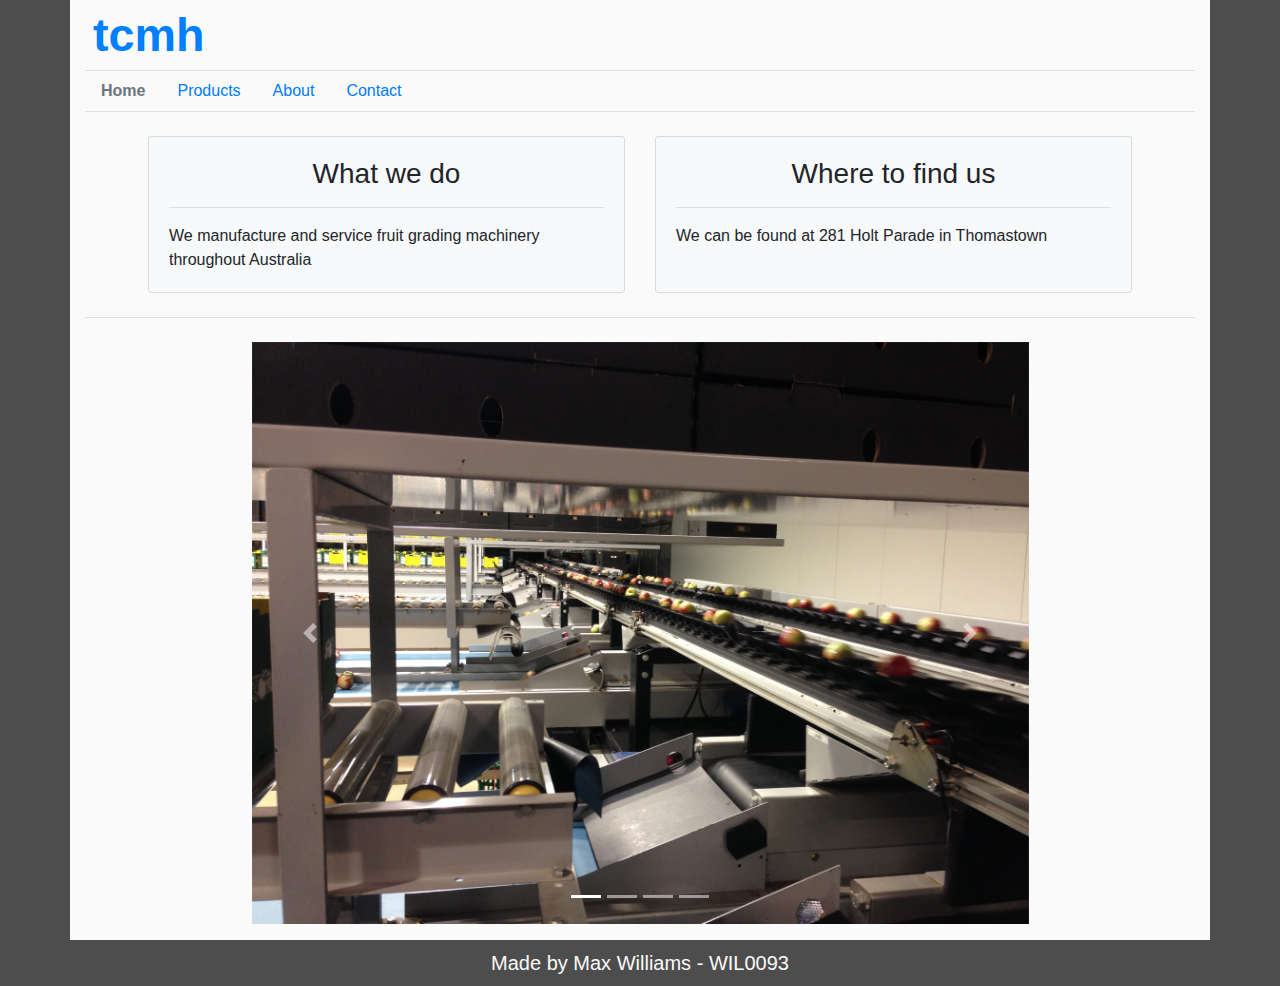
<file: index.html>
<!DOCTYPE html>
<html>

	<!-- Head -->
	<head>
		<title>tcmh - Home</title>

		<!-- Latest compiled and minified CSS -->
		<link rel="stylesheet" href="https://maxcdn.bootstrapcdn.com/bootstrap/4.1.0/css/bootstrap.min.css">

		<!-- jQuery library -->
		<script src="https://ajax.googleapis.com/ajax/libs/jquery/3.3.1/jquery.min.js"></script>

		<!-- Popper JS -->
		<script src="https://cdnjs.cloudflare.com/ajax/libs/popper.js/1.14.0/umd/popper.min.js"></script>

		<!-- Latest compiled JavaScript -->
		<script src="https://maxcdn.bootstrapcdn.com/bootstrap/4.1.0/js/bootstrap.min.js"></script>

		<!-- Linked style sheet -->
		<link type="text/css" href="css/style.css" rel="stylesheet">

		<!-- custom font: Lobster -->
		<link href="https://fonts.googleapis.com/css?family=Lobster" rel="stylesheet">
	</head>

	<!-- Body -->
	<body style="background-color: #4d4d4d;">
		<div class="container shadow-sm pb-3" style="background-color: #FAFAFA;">
			<a id="logo"  class="font-Tahoma p-2 noselect font-weight-bold" href="#">
				tcmh
			</a>

			<!-- Navbar -->
			<ul class="nav border border-left-0 border-right-0">
			<li class="nav-item">
				<a class="nav-link disabled font-weight-bold" href="#">Home</a>
			</li>

			<li class="nav-item">
				<a class="nav-link" href="products.html">Products</a>
			</li>

			<li class="nav-item">
				<a class="nav-link" href="about.html">About</a>
			</li>

			<li class="nav-item">
				<a class="nav-link" href="contact.html">Contact</a>
			</li>
			</ul>

			<!-- Card 1 -->
			<div class="card-deck mt-4 mx-5">
				<div class="card bg-light">
					<div class="card-body">
						<h3 class="class-title text-center">What we do</h3>

						<hr/>

						<p class="card-text">We manufacture and service fruit grading machinery throughout Australia</p>
					</div>
				</div>

				<!-- Card 2 -->
				<div class="card bg-light">
					<div class="card-body">
						<h3 class="class-title text-center">Where to find us</h3>

						<hr/>

						<p class="card-text">We can be found at 281 Holt Parade in Thomastown</p>
					</div>
				</div>
			</div>

			<hr class="mt-4"/>

			<!-- Carousel -->
			<div id="slideshow" class="carousel slide mx-auto mt-4" data-ride="carousel">

				<!-- Indicators -->
				<ul class="carousel-indicators">
					<li data-target="#slideshow" data-slide-to="0" class="active"></li>
					<li data-target="#slideshow" data-slide-to="1"></li>
					<li data-target="#slideshow" data-slide-to="2"></li>
					<li data-target="#slideshow" data-slide-to="3"></li>
				</ul>

				<div class="carousel-inner">
					<div class="carousel-item active">
						<img src="img/image1.jpg" alt="Apple Machinery">
					</div>
					<div class="carousel-item">
						<img src="img/image2.jpg" alt="Fresh Fruit Machinery">
					</div>
					<div class="carousel-item">
						<img src="img/image3.jpg" alt="Mangoes Machinery">
					</div>
					<div class="carousel-item">
						<img src="img/image4.jpg" alt="Avocado Machinery">
					</div>
				</div>

				<!-- Left and right controls -->
				<a class="carousel-control-prev" href="#slideshow" data-slide="prev">
					<span class="carousel-control-prev-icon"></span>
				</a>
				<a class="carousel-control-next" href="#slideshow" data-slide="next">
					<span class="carousel-control-next-icon"></span>
				</a>
				</div>
			</div>

				<footer class="text-center mt-2 pb-2 lead" ><font color="#FAFAFA">
				Made by Max Williams - WIL0093
				</font></footer>
			</div>
		</div>
	</body>
</html>
</file>
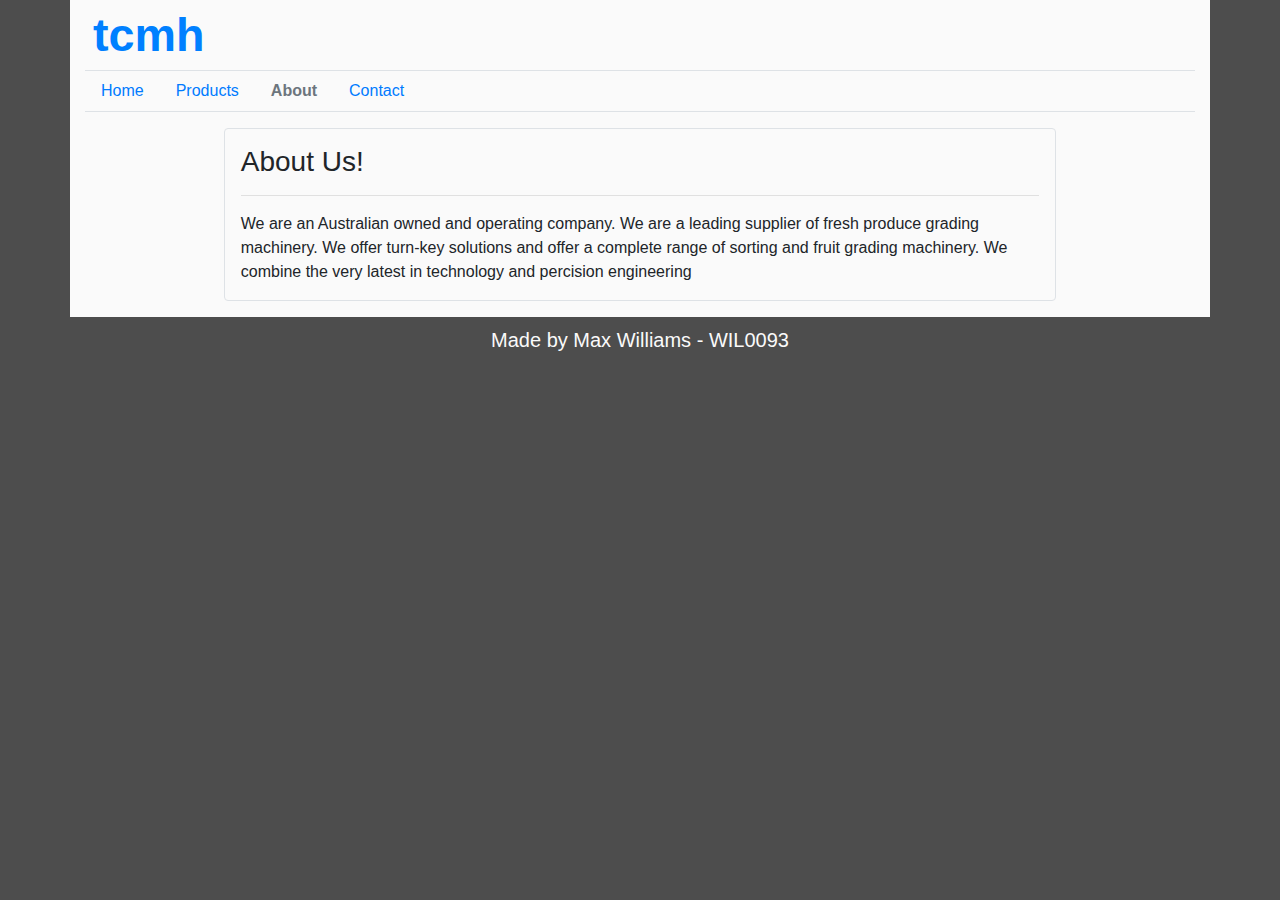
<file: about.html>
<!DOCTYPE html>
<html>

	<!-- Head -->
	<head>
		<title>tcmh - About</title>

		<!-- Latest compiled and minified CSS -->
		<link rel="stylesheet" href="https://maxcdn.bootstrapcdn.com/bootstrap/4.1.0/css/bootstrap.min.css">

		<!-- jQuery library -->
		<script src="https://ajax.googleapis.com/ajax/libs/jquery/3.3.1/jquery.min.js"></script>

		<!-- Popper JS -->
		<script src="https://cdnjs.cloudflare.com/ajax/libs/popper.js/1.14.0/umd/popper.min.js"></script>

		<!-- Latest compiled JavaScript -->
		<script src="https://maxcdn.bootstrapcdn.com/bootstrap/4.1.0/js/bootstrap.min.js"></script>

		<!-- Linked style sheet -->
		<link type="text/css" href="css/style.css" rel="stylesheet">

		<!-- custom font: Lobster -->
		<link href="https://fonts.googleapis.com/css?family=Lobster" rel="stylesheet">

		<link rel="icon" type="image/png" href="img/logo.png">
	</head>

	<!-- Body -->
	<body style="background-color: #4d4d4d;">
		<div class="container shadow-sm pb-3" style="background-color: #FAFAFA;">
			<a id="logo"  class="font-Tahoma p-2 noselect font-weight-bold" href="index.html">
				tcmh
			</a>

			<!-- Navbar -->
			<ul class="nav border border-left-0 border-right-0">
			<li class="nav-item">
				<a class="nav-link" href="index.html">Home</a>
			</li>

			<li class="nav-item">
				<a class="nav-link" href="products.html">Products</a>
			</li>

			<li class="nav-item">
				<a class="nav-link disabled font-weight-bold" href="#">About</a>
			</li>

			<li class="nav-item">
				<a class="nav-link" href="contact.html">Contact</a>
			</li>
			</ul>

			<div class="border rounded mt-3 w-75 mx-auto p-3">
				<h3>About Us!</h3>
				<hr/>
				<p class="mb-0">We are an Australian owned and operating company. We are a leading supplier of fresh produce grading machinery. We offer turn-key solutions and offer a complete range of sorting and fruit grading machinery. We combine the very latest in technology and percision engineering</p>

			</div>
				</div>

				<footer class="text-center mt-2 pb-2 lead" ><font color="#FAFAFA">
				Made by Max Williams - WIL0093
				</font></footer>
			</div>
		</div>
	</body>
</html>
</file>
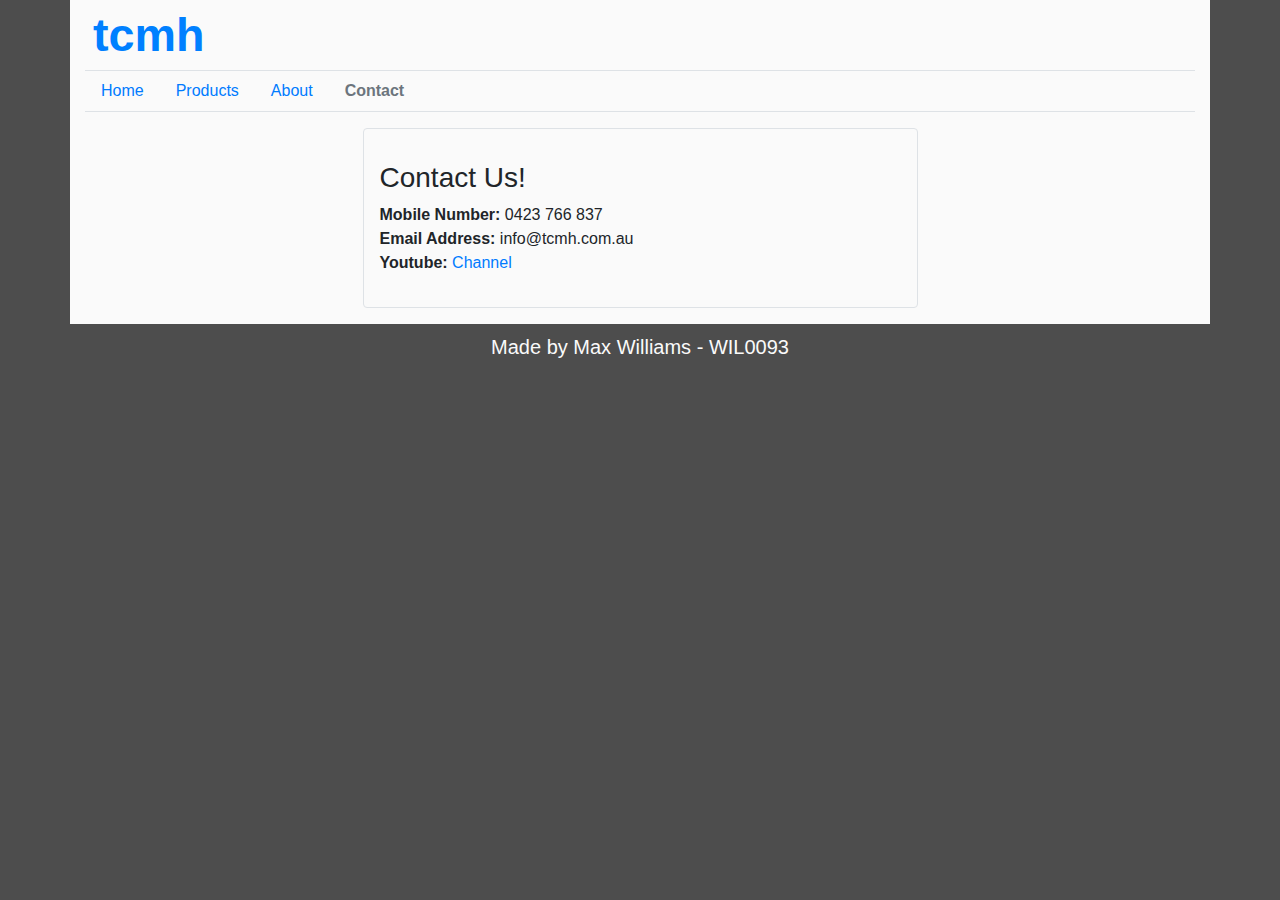
<file: contact.html>
<!DOCTYPE html>
<html>

	<!-- Head -->
	<head>
		<title>tcmh - Contact</title>

		<!-- Latest compiled and minified CSS -->
		<link rel="stylesheet" href="https://maxcdn.bootstrapcdn.com/bootstrap/4.1.0/css/bootstrap.min.css">

		<!-- jQuery library -->
		<script src="https://ajax.googleapis.com/ajax/libs/jquery/3.3.1/jquery.min.js"></script>

		<!-- Popper JS -->
		<script src="https://cdnjs.cloudflare.com/ajax/libs/popper.js/1.14.0/umd/popper.min.js"></script>

		<!-- Latest compiled JavaScript -->
		<script src="https://maxcdn.bootstrapcdn.com/bootstrap/4.1.0/js/bootstrap.min.js"></script>

		<!-- Linked style sheet -->
		<link type="text/css" href="css/style.css" rel="stylesheet">

		<!-- custom font: Lobster -->
		<link href="https://fonts.googleapis.com/css?family=Lobster" rel="stylesheet">

		<link rel="icon" type="image/png" href="img/logo.png">
	</head>

	<!-- Body -->
	<body style="background-color: #4d4d4d;">
		<div class="container shadow-sm pb-3" style="background-color: #FAFAFA;">
			<a id="logo"  class="font-Tahoma p-2 noselect font-weight-bold" href="index.html">
				tcmh
			</a>

			<!-- Navbar -->
			<ul class="nav border border-left-0 border-right-0">
			<li class="nav-item">
				<a class="nav-link" href="index.html">Home</a>
			</li>

			<li class="nav-item">
				<a class="nav-link" href="products.html">Products</a>
			</li>

			<li class="nav-item">
				<a class="nav-link" href="about.html">About</a>
			</li>

			<li class="nav-item">
				<a class="nav-link disabled font-weight-bold" href="#">Contact</a>
			</li>
			</ul>

			<div class="border rounded mt-3 w-50 mx-auto p-3">
			<h3 class="mt-3">Contact Us!</h3>
				<p><b>Mobile Number:</b> 0423 766 837
				<br>
				<b>Email Address:</b> info@tcmh.com.au
				<br>
				<b>Youtube:</b> <a href="https://www.youtube.com/channel/UCu-IenqiXYwRMbKxqiFV09g" target="_blank">Channel</a>
				</p>

				</div>
			</div>

				<footer class="text-center mt-2 pb-2 lead" ><font color="#FAFAFA">
				Made by Max Williams - WIL0093
				</font></footer>
			</div>
		</div>
	</body>
</html>
</file>
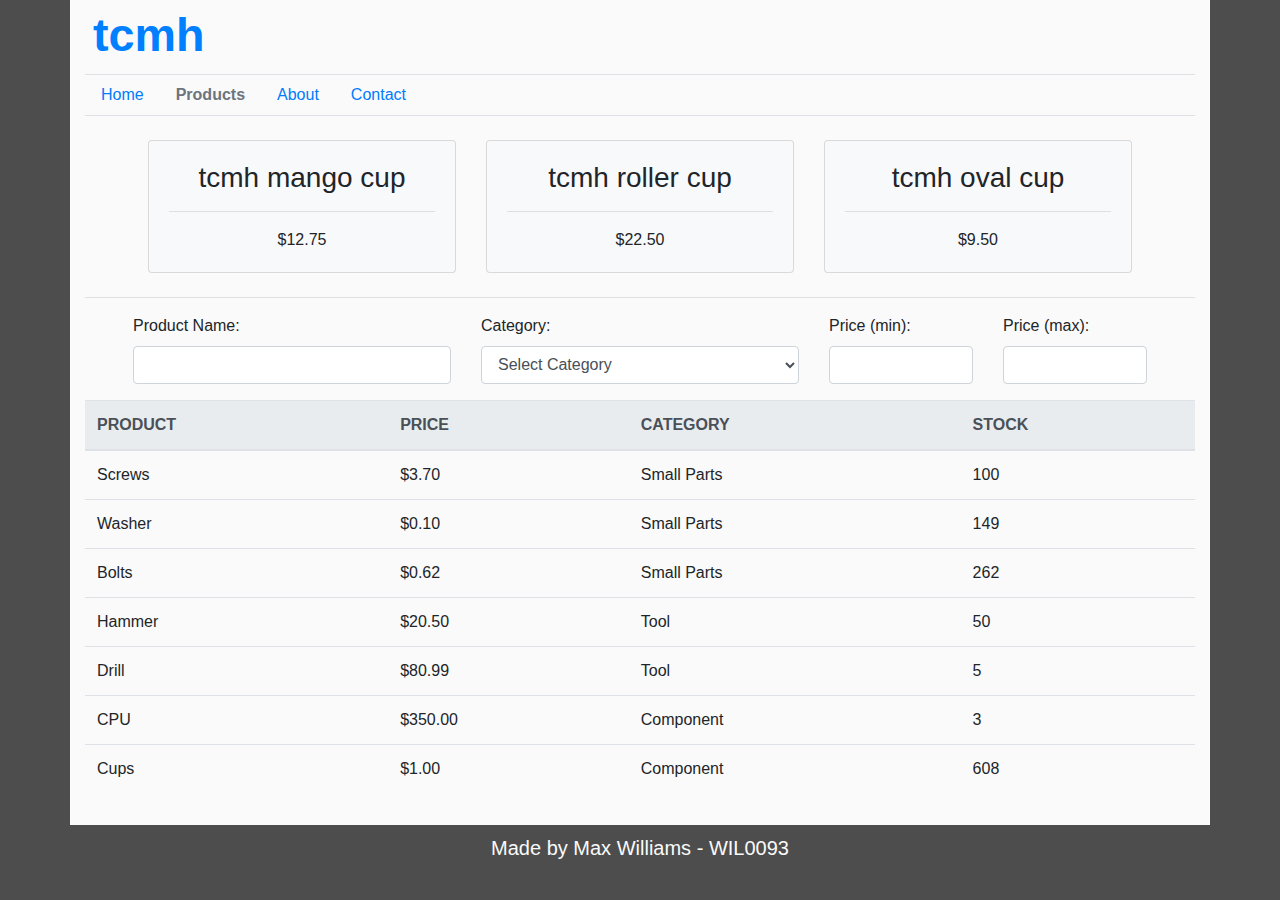
<file: products.html>
<!DOCTYPE html>
<html>

	<!-- Head -->
	<head>
		<title>tcmh - Products</title>

		<!-- Latest compiled and minified CSS -->
		<link rel="stylesheet" href="https://maxcdn.bootstrapcdn.com/bootstrap/4.1.0/css/bootstrap.min.css">

		<!-- jQuery library -->
		<script src="https://ajax.googleapis.com/ajax/libs/jquery/3.3.1/jquery.min.js"></script>

		<!-- Popper JS -->
		<script src="https://cdnjs.cloudflare.com/ajax/libs/popper.js/1.14.0/umd/popper.min.js"></script>

		<!-- Latest compiled JavaScript -->
		<script src="https://maxcdn.bootstrapcdn.com/bootstrap/4.1.0/js/bootstrap.min.js"></script>

		<!-- Linked style sheet -->
		<link type="text/css" href="css/style.css" rel="stylesheet">

		<!-- custom font: Lobster -->
		<link href="https://fonts.googleapis.com/css?family=Lobster" rel="stylesheet">

		<link rel="icon" type="image/png" href="img/logo.png">

		<!-- Local JavaScript -->
		<script src="js/functions.js"></script>

	</head>

	<!-- Body -->
	<body style="background-color: #4d4d4d;">
		<div class="container shadow-sm pb-3" style="background-color: #FAFAFA;">
			<a id="logo"  class="font-Tahoma p-2 noselect font-weight-bold" href="index.html">
				tcmh
			</a>

			<!-- Navbar -->
			<ul class="nav border border-left-0 border-right-0 mt-1">
			<li class="nav-item">
				<a class="nav-link" href="index.html">Home</a>
			</li>

			<li class="nav-item">
				<a class="nav-link disabled font-weight-bold" href="#">Products</a>
			</li>

			<li class="nav-item">
				<a class="nav-link" href="about.html">About</a>
			</li>

			<li class="nav-item">
				<a class="nav-link" href="contact.html">Contact</a>
			</li>
			</ul>

			<!-- featured items -->
			<!-- Card 1 -->
			<div class="card-deck mt-4 mb-4 mx-5">
				<div class="card bg-light">
					<div class="card-body">
						<h3 class="class-title text-center">tcmh mango cup</h3>

						<hr/>

						<p class="card-text text-center">$12.75</p>
					</div>
				</div>

				<!-- Card 2 -->
				<div class="card bg-light">
					<div class="card-body">
						<h3 class="class-title text-center">tcmh roller cup</h3>

						<hr/>

						<p class="card-text text-center">$22.50</p>
					</div>
				</div>

				<!-- Card 3 -->
				<div class="card bg-light">
					<div class="card-body">
						<h3 class="class-title text-center">tcmh oval cup</h3>

						<hr/>

						<p class="card-text text-center">$9.50</p>
					</div>
				</div>
			</div>

			<hr/>

			<!-- Search Bars -->
				<div class="form-group row px-5">
					<div class="col-4">
						<label for="productName">Product Name:</label>
						<input type="text" class="form-control searchInput" id="productName">
					</div>

					<div class="col-4">
						<label for="category">Category:</label>
						<!-- <input type="text" class="form-control searchInput" id="category"> -->
						<select class="form-control searchSelect" id="category">
							<option selected>Select Category</option>
							<option>Component</option>
							<option>Small Parts</option>
							<option>Tool</option>
						</select>
					</div>

					<div class="col-2">
						<label for="priceMin">Price (min):</label>
						<input type="text" class="form-control searchInput" id="priceMin">
					</div>

					<div class="col-2">
						<label for="priceMax">Price (max):</label>
						<input type="text" class="form-control searchInput" id="priceMax">
					</div>
				</div>				

			<table class="table">
				
				<thead class="text-uppercase thead-light">
					<tr>
						<th>Product</th>
						<th>Price</th>
						<th>Category</th>
						<th>Stock</th>
					</tr>
				</thead>
				
				<tbody>	
					<tr>
						<td class="product">Screws</td>
						<td class="price">$3.70</td>
						<td class="category">Small Parts</td>
						<td class="stock">100</td>
					</tr>
					
					<tr>
						<td class="product">Washer</td>
						<td class="price">$0.10</td>
						<td class="category">Small Parts</td>
						<td class="stock">149</td>
					</tr>
					
					<tr>
						<td class="product">Bolts</td>
						<td class="price">$0.62</td>
						<td class="category">Small Parts</td>
						<td class="stock">262</td>
					</tr>

					<tr>
						<td class="product">Hammer</td>
						<td class="price">$20.50</td>
						<td class="category">Tool</td>
						<td class="stock">50</td>
					</tr>

					<tr>
						<td class="product">Drill</td>
						<td class="price">$80.99</td>
						<td class="category">Tool</td>
						<td class="stock">5</td>
					</tr>

					<tr>
						<td class="product">CPU</td>
						<td class="price">$350.00</td>
						<td class="category">Component</td>
						<td class="stock">3</td>
					</tr>

					<tr>
						<td class="product">Cups</td>
						<td class="price">$1.00</td>
						<td class="category">Component</td>
						<td class="stock">608</td>
					</tr>
				</tbody>
				</table>

				</div>
			</div>

				<footer class="text-center mt-2 pb-2 lead" ><font color="#FAFAFA">
				Made by Max Williams - WIL0093
				</font></footer>
			</div>
		</div>
	</body>
</html>
</file>
<file: css/style.css>
html, body {
	height: 100%;
}

.font-lobster{
	font-family: 'Lobster', cursive;
}

.noselect {
	user-select: none;
}

 /* Make the image fully responsive */
  .carousel-inner img {
      width: 100%;
      height: 100%;
  }

  #slideshow {
  	width: 70%;
  }

  footer{
  	bottom: 0;
  }

  #logo {
    color: #0080FF;
    font-size: 35pt;
    text-decoration: none;
  }
</file>
